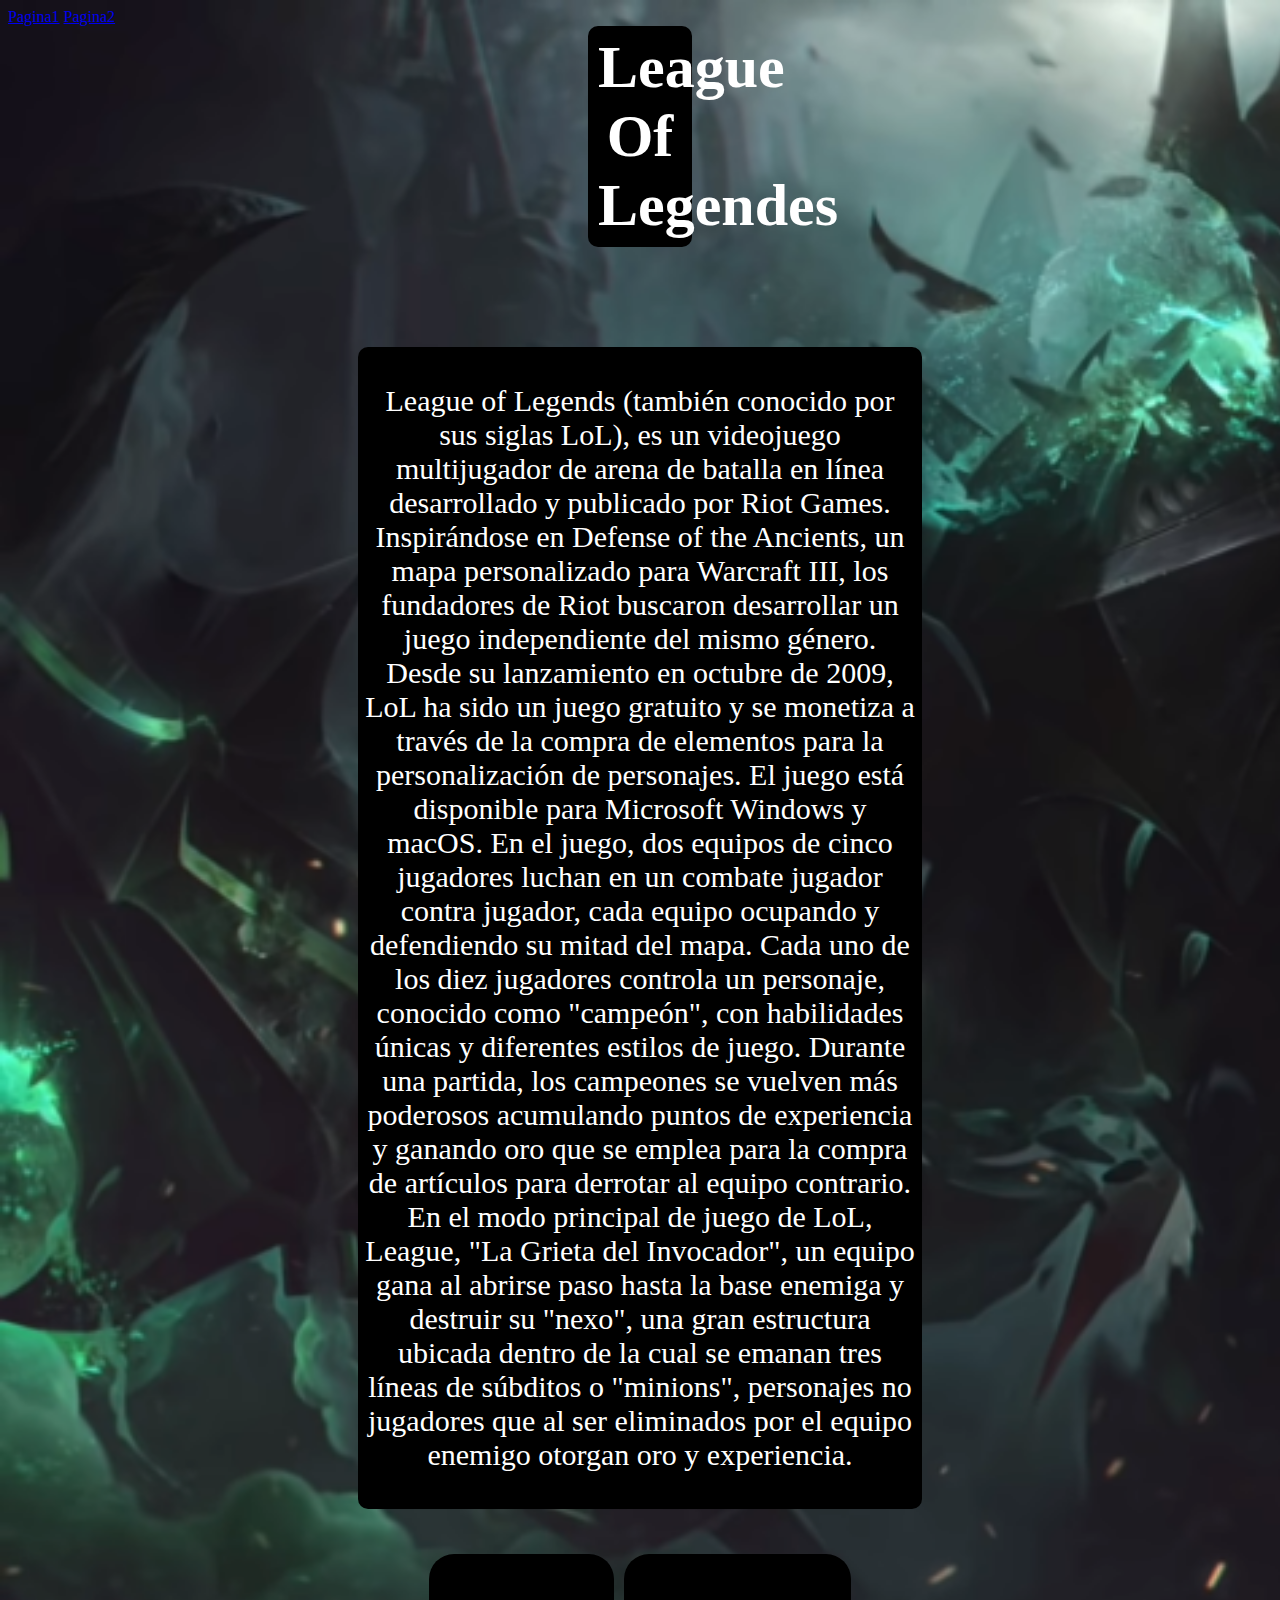
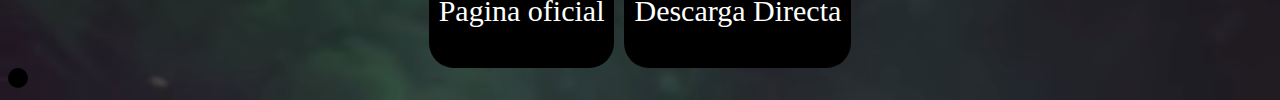
<file: html/indexB.html>
<!DOCTYPE html>
<html lang="en">
<head>
    <meta charset="UTF-8">
    <meta http-equiv="X-UA-Compatible" content="IE=edge">
    <meta name="viewport" content="width=device-width, initial-scale=1.0">
    <link rel="stylesheet" href="../css/styles2.css">
    <title>InteresComun</title>
</head>
<body>
    <nav>
        <a href="index.html">Pagina1</a>
        <a href="indexB.html">Pagina2</a>
    </nav>
    <h1>League Of Legendes</h1>
    <div class="caja">

    <p>League of Legends (también conocido por sus siglas LoL), es un videojuego multijugador de arena de batalla en línea desarrollado y publicado por Riot Games. Inspirándose en Defense of the Ancients, un mapa personalizado para Warcraft III, los fundadores de Riot buscaron desarrollar un juego independiente del mismo género. Desde su lanzamiento en octubre de 2009, LoL ha sido un juego gratuito y se monetiza a través de la compra de elementos para la personalización de personajes. El juego está disponible para Microsoft Windows y macOS.

    En el juego, dos equipos de cinco jugadores luchan en un combate jugador contra jugador, cada equipo ocupando y defendiendo su mitad del mapa. Cada uno de los diez jugadores controla un personaje, conocido como "campeón", con habilidades únicas y diferentes estilos de juego. Durante una partida, los campeones se vuelven más poderosos acumulando puntos de experiencia y ganando oro que se emplea para la compra de artículos para derrotar al equipo contrario. En el modo principal de juego de LoL, League, "La Grieta del Invocador", un equipo gana al abrirse paso hasta la base enemiga y destruir su "nexo", una gran estructura ubicada dentro de la cual se emanan tres líneas de súbditos o "minions", personajes no jugadores que al ser eliminados por el equipo enemigo otorgan oro y experiencia.</p>
    </div>

    <div class="link-container">
        <a href="https://www.riotgames.com/es" class="button-link" target="original"><p>Pagina oficial</p>
        <a href="https://signup.leagueoflegends.com/es-mx/signup/redownload" class="button-link" target="lol"><p>Descarga Directa</p>
      </div>
     
</body>
</html>
</file>
<file: css/styles2.css>
body{
    background-image: url(../source/lolsito.jpg);
    background-repeat: no-repeat;
    background-size: cover;
    color:rgb(255, 255, 255);
}

body h1{
    text-align: center;
    font-size: 60px;
    text-decoration: none;
    border-radius: 10px;
    padding: 7px 10px ;
    background-color: black;
    margin: 0 580px 0 580px;
}

body p{
    text-align: center;
    font-size: 30px;
}

.caja{
    margin: 100px 350px 45px 350px;
    background-color: black;
    border-radius: 10px;
    padding: 7px 7px;
    text-align: center;
}

.link-container {
    display: flex;
    justify-content: center; 
  }
  
  .button-link {
    display: inline-block;
    padding: 10px 10px;
    background-color: #000000;
    color: white;
    text-decoration: none;
    border-radius: 25px;
    border: none;
    margin-right: 10px;
  }
  
  .button-link:last-child {
    margin-right: 0;
  }

  .button-link:hover {
    background-color: #ffffff;
    color:#000000;
  }
</file>
